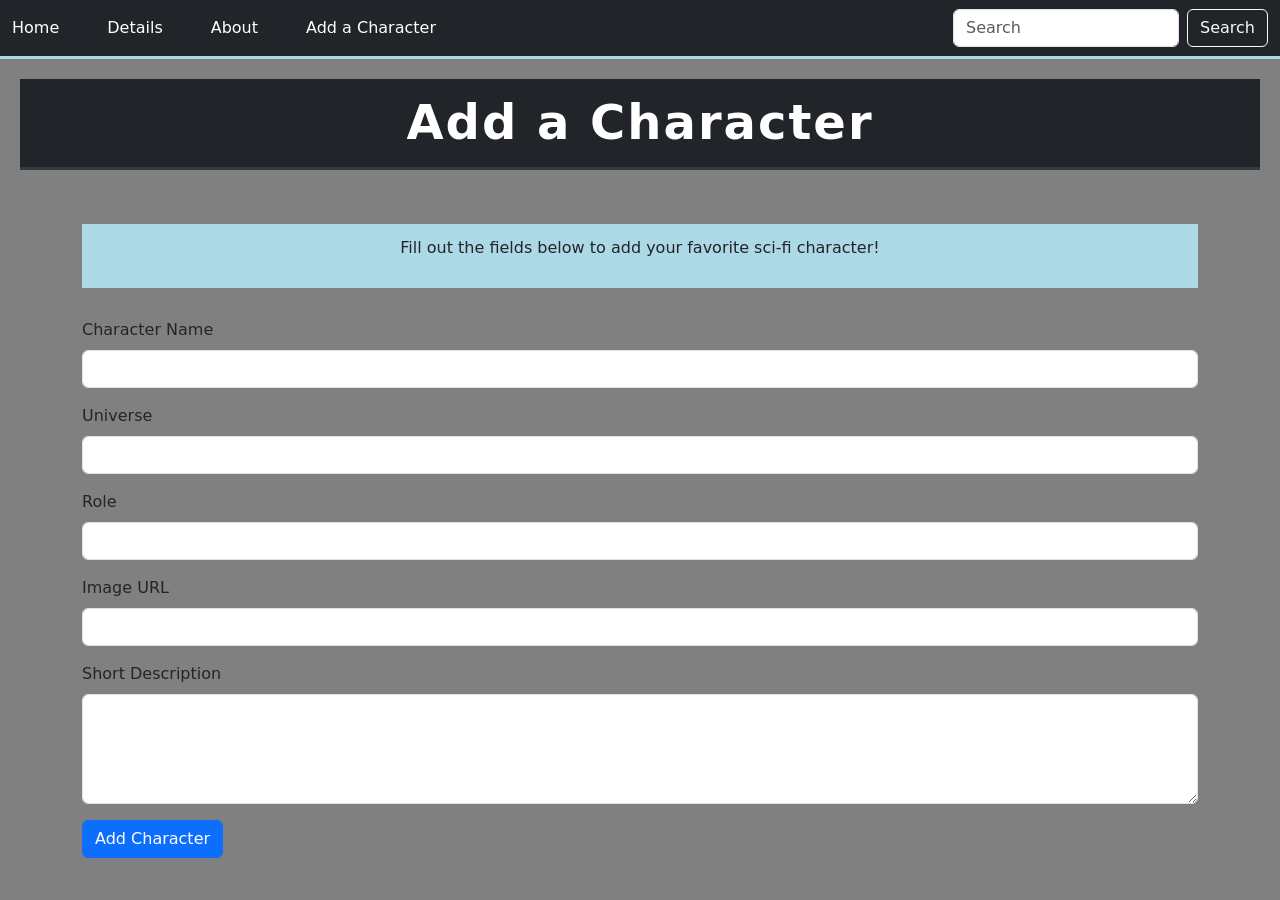
<file: new-character-form.html>
<!DOCTYPE html>
<html lang="en">
<head>
    <meta charset="UTF-8">
    <meta name="viewport" content="width=device-width, initial-scale=1.0">
    <title>Add a Character</title>

     <link 
    href="https://cdn.jsdelivr.net/npm/bootstrap@5.3.3/dist/css/bootstrap.min.css" 
    rel="stylesheet">

    <link rel="stylesheet" href="Visual.css">

</head>


<body>
    
<nav class="navbar navbar-dark bg-dark">
    <div class="container-fluid">

        <div class="navbar-nav d-flex flex-row gap-5">
            <a class="nav-link text-white" href="index.html">Home</a>
            <a class="nav-link text-white" href="details.html">Details</a>
            <a class="nav-link text-white" href="about.html">About</a>
            <a class="nav-link text-white" href="new-character-form.html">Add a Character</a>
        </div>

        <form class="d-flex ms-auto">
            <input class="form-control me-2" type="search" placeholder="Search" aria-label="Search">
            <button class="btn btn-outline-light" type="submit">Search</button>
        </form>

    </div>
</nav>

<div class="page-header">
<h1>Add a Character</h1>
</div>

<div class="container mt-4">

    <div class="form-subtitle">
        <p>Fill out the fields below to add your favorite sci-fi character!</p>
    </div>

    <div class="mb-3">
    <label for="characterName" class="form-label">Character Name</label>
    <input type="text" class="form-control" id="characterName">
</div>

<div class="mb-3">
    <label for="universe" class="form-label">Universe</label>
    <input type="text" class="form-control" id="universe">
</div>

<div class="mb-3">
    <label for="role" class="form-label">Role</label>
    <input type="text" class="form-control" id="role">
</div>

<div class="mb-3">
    <label for="imageUrl" class="form-label">Image URL</label>
    <input type="url" class="form-control" id="imageUrl">
</div>

<div class="mb-3">
    <label for="description" class="form-label">Short Description</label>
    <textarea class="form-control" id="description" rows="4"></textarea>
</div>

<button type="submit" class="btn btn-primary">Add Character</button>

</div>

</body>
</html>
</file>
<file: Visual.css>
.page-header {
    text-align: center;
    padding: 20px 20px;
    margin-bottom: 20px;
}

.page-header h1 {
    font-size: 3rem;
    font-weight: bold;
    letter-spacing: 2px;
    background-color: #212529;
    color: white;
    padding: 15px;
    margin-bottom: 10px;
    border-bottom: 3px solid #343a40;
}

.page-header p {
    font-size: 1.2rem;
    margin: 0;
    padding: 12px;
    background-color: lightblue;
}

body {
    background-color: grey;
}

.card {
    box-shadow: 0 4px 8px rgba(0, 0, 0, 0.2);
    border: 3px solid #212529;
}

.card-body {
    background-color: lightblue;
}

.character-image {
    border: 3px solid #212529
}

.character-info {
    background-color: lightblue;
}
.navbar {
    border-bottom: 3px solid lightblue;
}

.about-body {
    background-color: lightblue;
}

.form-subtitle {
    background-color: lightblue;
    text-align: center;
    padding: 12px;
    margin-bottom: 30px;
}
</file>
